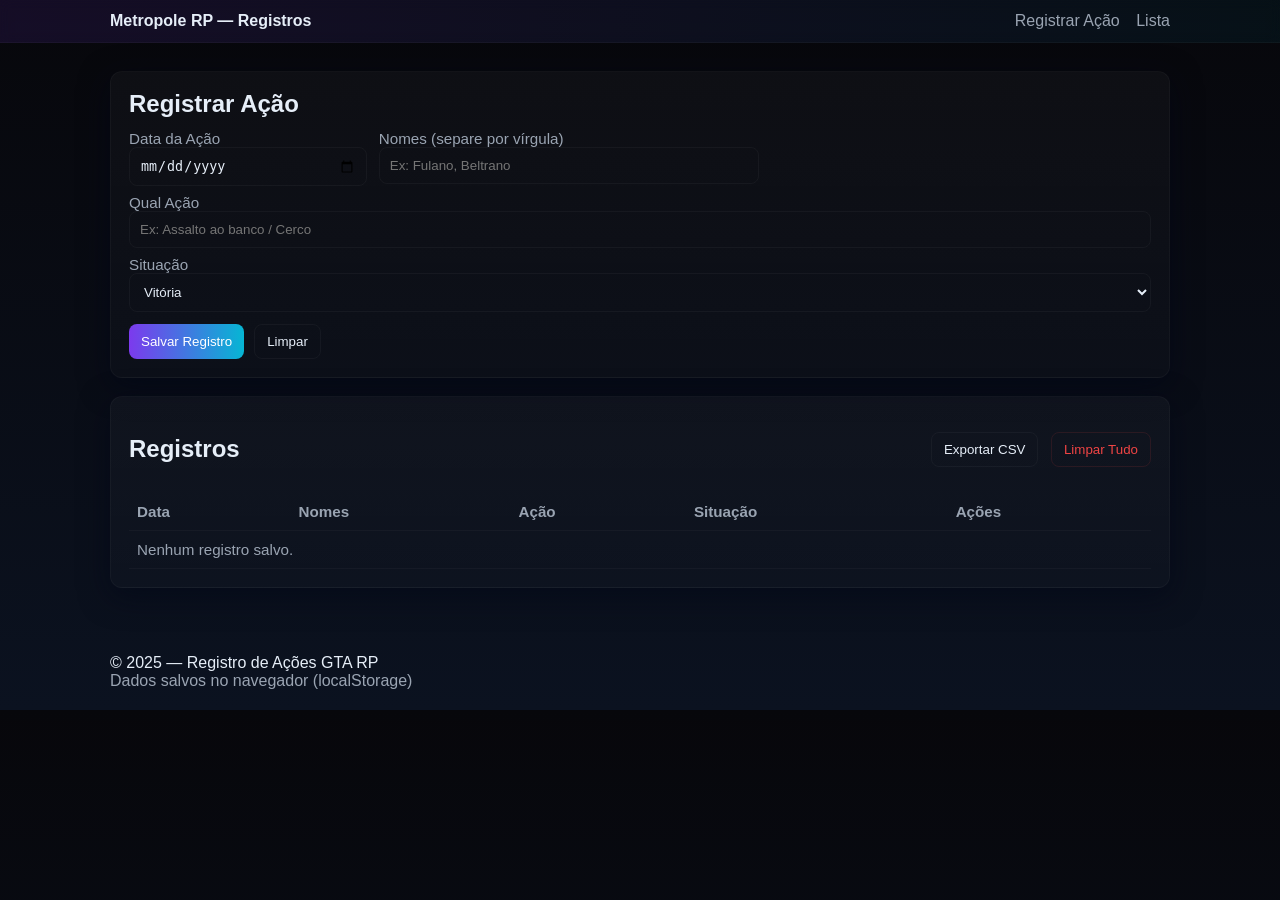
<file: recuperar-neve/Loja Kaveg/index.html>
<!doctype html>
<html lang="pt-BR">
  <head>
    <meta charset="utf-8">
    <meta name="viewport" content="width=device-width,initial-scale=1">
    <title>Registro de Ações — GTA RP</title>
    <meta name="description" content="Registros de ações para GTA RP (Data, Nomes, Ação, Situação)">
    <link rel="stylesheet" href="registros.css">
  </head>
  <body>
    <header class="topbar">
      <div class="container topbar-inner">
        <a class="brand" href="#">Metropole RP — Registros</a>
        <nav class="topnav">
          <a href="#registro">Registrar Ação</a>
          <a href="#lista">Lista</a>
        </nav>
      </div>
    </header>

    <main class="container main">
      <section id="registro" class="card form-card">
        <h1>Registrar Ação</h1>
        <form id="registroForm" autocomplete="off">
          <div class="row">
            <label>Data da Ação
              <input type="date" id="data" required>
            </label>
            <label>Nomes (separe por vírgula)
              <input type="text" id="nomes" placeholder="Ex: Fulano, Beltrano" required>
            </label>
          </div>

          <label>Qual Ação
            <input type="text" id="acao" placeholder="Ex: Assalto ao banco / Cerco" required>
          </label>

          <label>Situação
            <select id="situacao" required>
              <option value="VITÓRIA">Vitória</option>
              <option value="DERROTA">Derrota</option>
            </select>
          </label>

          <div class="form-actions">
            <button type="submit" class="btn primary">Salvar Registro</button>
            <button type="button" id="limparForm" class="btn ghost">Limpar</button>
          </div>
        </form>
      </section>

      <section id="lista" class="card list-card">
        <div class="list-header">
          <h2>Registros</h2>
          <div class="tools">
            <button id="exportCsv" class="btn">Exportar CSV</button>
            <button id="clearAll" class="btn danger">Limpar Tudo</button>
          </div>
        </div>
        <div class="table-wrap">
          <table id="registrosTable">
            <thead>
              <tr>
                <th>Data</th>
                <th>Nomes</th>
                <th>Ação</th>
                <th>Situação</th>
                <th>Ações</th>
              </tr>
            </thead>
            <tbody>
              <!-- registros dinamicos -->
            </tbody>
          </table>
        </div>
      </section>
    </main>

    <footer class="site-footer">
      <div class="container footer-inner">
        <div> © 2025 — Registro de Ações GTA RP</div>
        <div class="muted">Dados salvos no navegador (localStorage)</div>
      </div>
    </footer>

    <script src="registros.js" defer></script>
  </body>
</html>
</file>
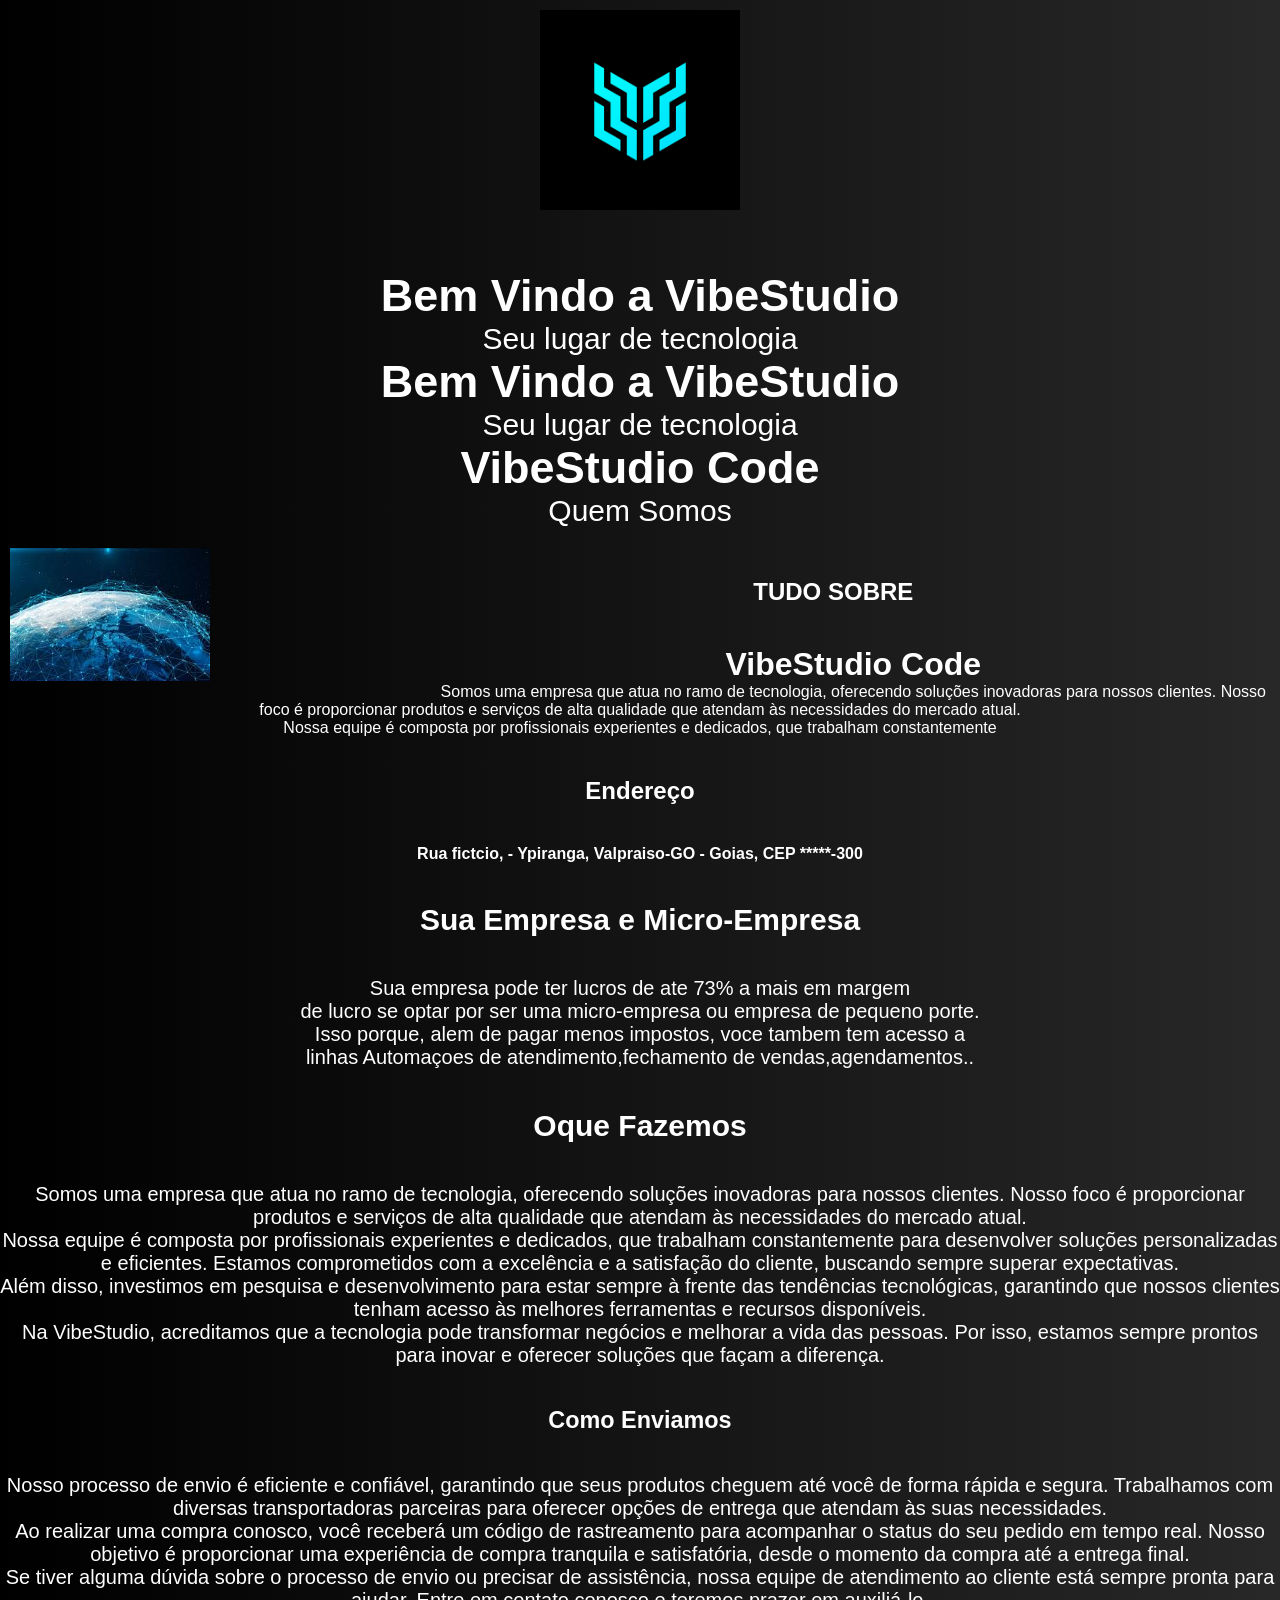
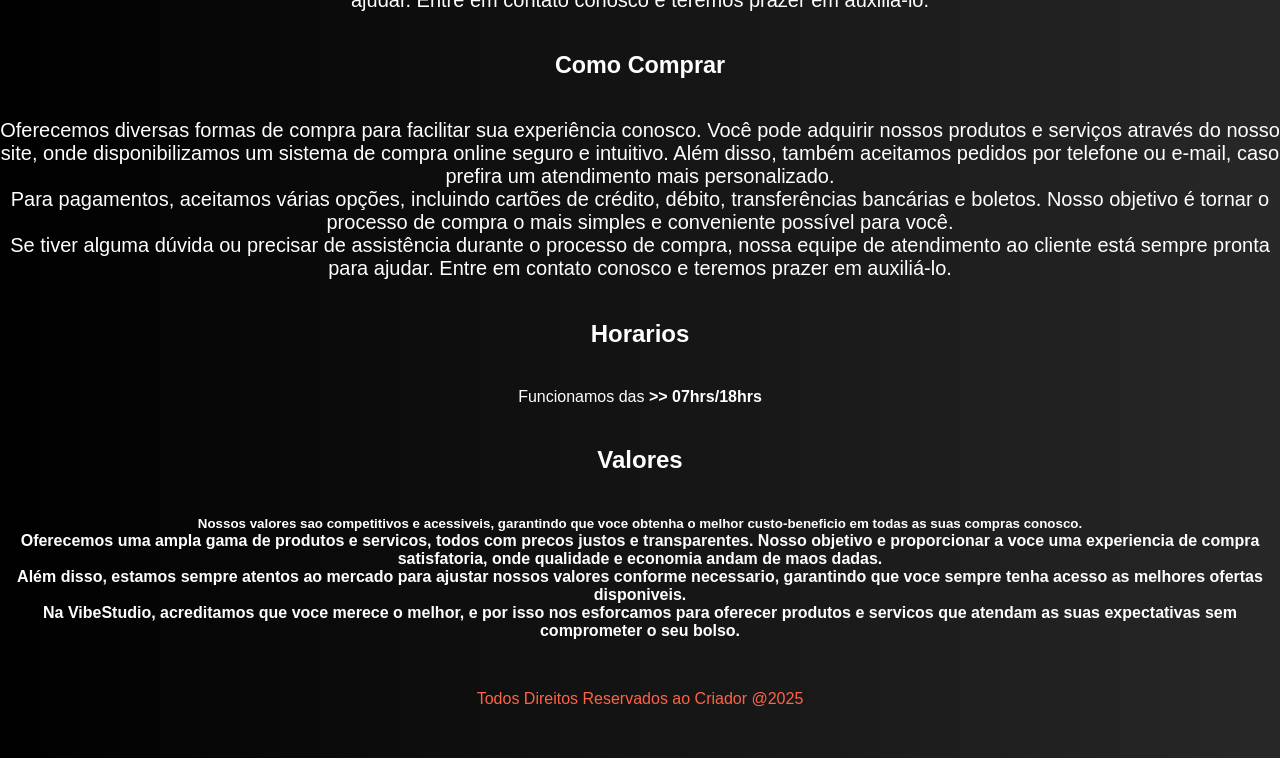
<file: Paginas/primeiro.html>
<!DOCTYPE html>
    <html lang="pt-BR">
    <head>
        <meta charset="UTF-8">
        <meta name="viewport" content="width=device-width, initial-scale=1.0"
        >
        <title>Vibe Studio</title>
        <link rel="stylesheet" href="style.css">
         <style>
        *{   box-sizing: border-box;}
        /* box-sizing:border-box; faz com que o padding e a borda sejam incluidos na largura e altura totais do elemento */

        .col1 {width: 8.33%;} /* 1/12 da largura total */
        .col2 {width: 16.66%;} /* 2/12 da largura total */
        .col3 {width: 25%;} /* 3/12 da largura total */
        .col4 {width: 33.33%;} /* 4/12 da largura total */
        .col5 {width: 41.66%;} /* 5/12 da largura total */
        .col6 {width: 50%;} /* 6/12 da largura total */
        .col7 {width: 58.33%;} /* 7/12 da largura total */
        .col8 {width: 66.66%;} /* 8/12 da largura total */
        .col9 {width: 75%;} /* 9/12 da largura total */
        .col10 {width: 83.33%;} /* 10/12 da largura total */
        .col11 {width: 91.66%;} /* 11/12 da largura total */
        .col12 {width: 100% ;} /* 12/12 da largura total */

        [class*="col" ] 
            /* Seleciona todas as classes que contenham "col" no nome */
        {
            float: left;
            padding: 10px;
        }

        @media only screen and (max-width: 768px) { 
            /* Estilos para telas pequenas (celulares) */
            body {
                background-color: rgb(37, 143, 179); 
            }

            
            
            [class*="col"] { 
                /* Faz todas as colunas ocuparem 100% da largura */
                float: left;
            }
        }
        

    </style>


        
    </head>
    <body>
        <div>
            <div class="col12">
             <img src="imagens/hack.png" alt="logotipo" width="200px">
            </div>

           <div class="menu">
             <a href="#">Home</a>
              <a href="#">Quem Somos</a>
             <a href="#">Contato</a>
             <a href="#">Produtos</a>
             <a href="#">Serviços</a>
            </div>
        </div>
       
        <section>
         <div class="Home">
            <h1>Bem Vindo a VibeStudio</h1>
            <p>Seu lugar de tecnologia</p>
            <h1>Bem Vindo a VibeStudio</h1>
            <p>Seu lugar de tecnologia</p>
          <h1>VibeStudio Code</h1>
          <p>Quem Somos</p> 
         </div>
        </section>
         <div class="col4">
            <img src="imagens/cyber.png" alt="Globo Logo" width="200px">
         </div>

           
            <div class="tudo-sobre">
             <h2>TUDO SOBRE</h2>
             <h1>VibeStudio Code</h1>
             <p>Somos uma empresa que atua no ramo de tecnologia, oferecendo soluções inovadoras para nossos clientes. Nosso foco é proporcionar produtos e serviços de alta qualidade que atendam às necessidades do mercado atual.</p>
             <p>Nossa equipe é composta por profissionais experientes e dedicados, que trabalham constantemente</p>
            </div>

            <div class="Endereço">
                 <h2>Endereço</h2>
                 <p><b>Rua fictcio,   - Ypiranga, Valpraiso-GO - Goias, CEP *****-300</b></p>
            </div>
        

            <div class="Quem-Somos">
              <h2>Sua Empresa e Micro-Empresa</h2>
              <p>Sua empresa pode ter lucros de ate 73% a mais em margem </p>
              <p>de lucro se optar por ser uma micro-empresa ou empresa de pequeno porte.</p>
                <p>Isso porque, alem de pagar menos impostos, voce tambem tem acesso a</p>
                <p>linhas Automaçoes de atendimento,fechamento de vendas,agendamentos..</p>
             
                    
             <h2>Oque Fazemos</h2>   
             <p>Somos uma empresa que atua no ramo de tecnologia, oferecendo soluções inovadoras para nossos clientes. Nosso foco é proporcionar produtos e serviços de alta qualidade que atendam às necessidades do mercado atual.</p>
             <p>Nossa equipe é composta por profissionais experientes e dedicados, que trabalham constantemente para desenvolver soluções personalizadas e eficientes. Estamos comprometidos com a excelência e a satisfação do cliente, buscando sempre superar expectativas.</p>
             <p>Além disso, investimos em pesquisa e desenvolvimento para estar sempre à frente das tendências tecnológicas, garantindo que nossos clientes tenham acesso às melhores ferramentas e recursos disponíveis.</p>
             <p>Na VibeStudio, acreditamos que a tecnologia pode transformar negócios e melhorar a vida das pessoas. Por isso, estamos sempre prontos para inovar e oferecer soluções que façam a diferença.</p>
           
             <h3>Como Enviamos</h3>
             <p>Nosso processo de envio é eficiente e confiável, garantindo que seus produtos cheguem até você de forma rápida e segura. Trabalhamos com diversas transportadoras parceiras para oferecer opções de entrega que atendam às suas necessidades.</p>
             <p>Ao realizar uma compra conosco, você receberá um código de rastreamento para acompanhar o status do seu pedido em tempo real. Nosso objetivo é proporcionar uma experiência de compra tranquila e satisfatória, desde o momento da compra até a entrega final.</p>
             <p>Se tiver alguma dúvida sobre o processo de envio ou precisar de assistência, nossa equipe de atendimento ao cliente está sempre pronta para ajudar. Entre em contato conosco e teremos prazer em auxiliá-lo.</p> 
             <h3>Como Comprar</h3>
             <p>Oferecemos diversas formas de compra para facilitar sua experiência conosco. Você pode adquirir nossos produtos e serviços através do nosso site, onde disponibilizamos um sistema de compra online seguro e intuitivo. Além disso, também aceitamos pedidos por telefone ou e-mail, caso prefira um atendimento mais personalizado.</p>
             <p>Para pagamentos, aceitamos várias opções, incluindo cartões de crédito, débito, transferências bancárias e boletos. Nosso objetivo é tornar o processo de compra o mais simples e conveniente possível para você.</p>
             <p>Se tiver alguma dúvida ou precisar de assistência durante o processo de compra, nossa equipe de atendimento ao cliente está sempre pronta para ajudar. Entre em contato conosco e teremos prazer em auxiliá-lo.</p>      
            </div>

        <div>
            <h2>Horarios</h2>
            <p>Funcionamos das <b>>> 07hrs/18hrs </b></p> 
        </div>

        <div>
            <h2><strong>Valores</strong></h2>
            <strong><p> <small>Nossos valores sao competitivos e acessiveis, garantindo que voce obtenha o melhor custo-beneficio em todas as suas compras conosco.</small></p>
            <p>Oferecemos uma ampla gama de produtos e servicos, todos com precos justos e transparentes. Nosso objetivo e proporcionar a voce uma experiencia de compra satisfatoria, onde qualidade e economia andam de maos dadas.</p>
            <p>Além disso, estamos sempre atentos ao mercado para ajustar nossos valores conforme necessario, garantindo que voce sempre tenha acesso as melhores ofertas disponiveis.</p>
            <p>Na VibeStudio, acreditamos que voce merece o melhor, e por isso nos esforcamos para oferecer produtos e servicos que atendam as suas expectativas sem comprometer o seu bolso.</p></strong>
          </div>
        
      <footer>Todos Direitos Reservados ao Criador @2025</footer>
         
    </body>
    </html>
</file>
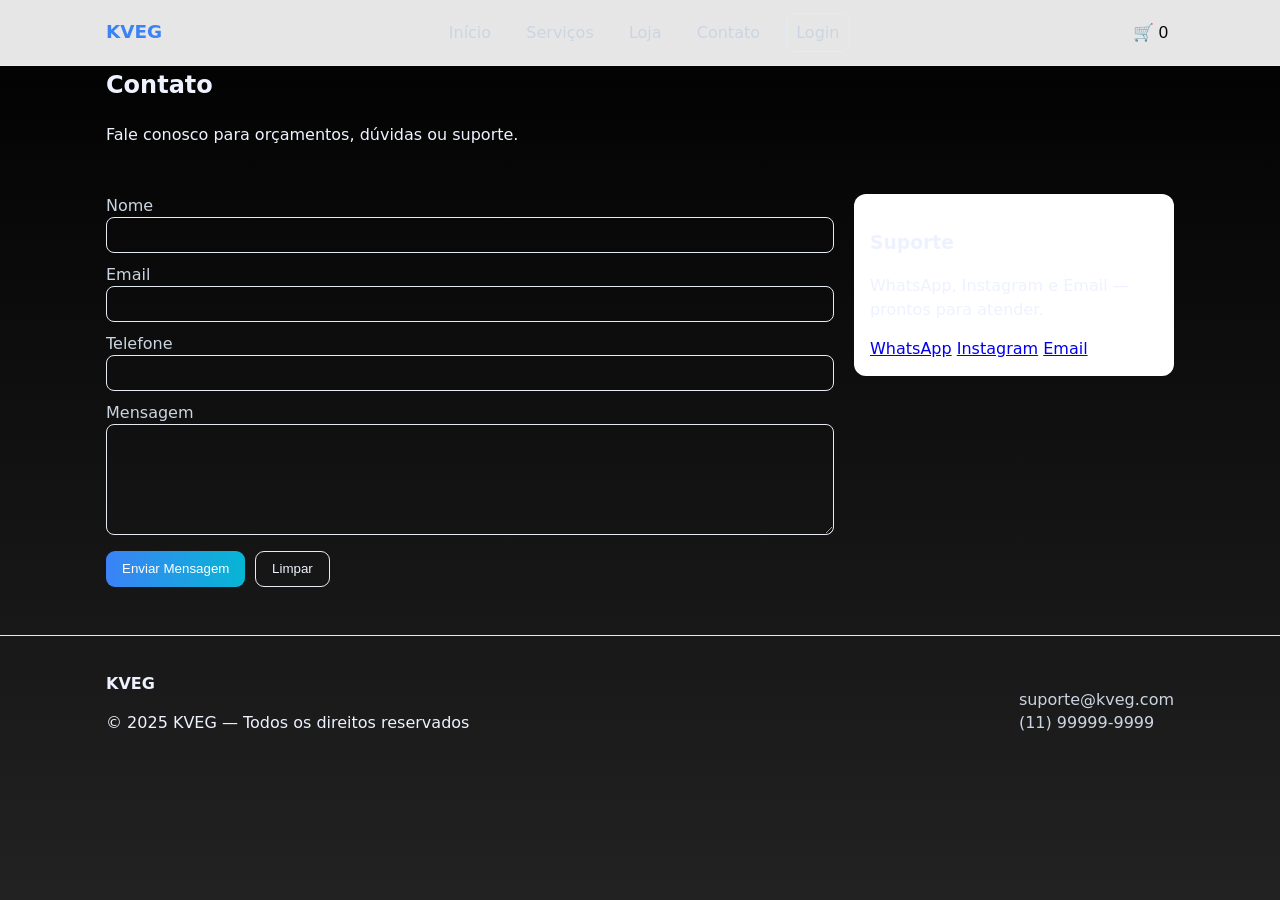
<file: recuperar-neve/Loja Kaveg/contato.html>
<!doctype html>
<html lang="pt-BR">
<head>
  <meta charset="utf-8">
  <meta name="viewport" content="width=device-width,initial-scale=1">
  <title>KVEG — Contato</title>
  <link rel="stylesheet" href="style.css">
</head>
<body>
  <header class="hotbar">
    <div class="container hotbar-inner">
      <a class="logo" href="index.html">KVEG</a>
      <nav class="nav">
        <a href="index.html">Início</a>
        <a href="servicos.html">Serviços</a>
        <a href="loja.html">Loja</a>
        <a href="contato.html">Contato</a>
        <a href="login.html" class="btn-login">Login</a>
      </nav>
      <div class="actions">
        <button id="cartBtn4" class="cart-btn">🛒 <span id="cartCount4">0</span></button>
        <button id="menuToggle4" class="menu-toggle">☰</button>
      </div>
    </div>
  </header>

  <main class="container">
    <section class="page-header">
      <h1>Contato</h1>
      <p>Fale conosco para orçamentos, dúvidas ou suporte.</p>
    </section>

    <section id="orcamento" class="contact-section">
      <form id="contactForm" class="contact-form" novalidate>
        <label>Nome<input type="text" name="nome" id="nome" required></label>
        <label>Email<input type="email" name="email" id="email" required></label>
        <label>Telefone<input type="tel" name="telefone" id="telefone" required></label>
        <label>Mensagem<textarea name="mensagem" id="mensagem" rows="6" required></textarea></label>
        <div class="form-actions">
          <button type="submit" class="btn primary">Enviar Mensagem</button>
          <button type="reset" class="btn ghost">Limpar</button>
        </div>
      </form>
      <aside class="support">
        <h3>Suporte</h3>
        <p>WhatsApp, Instagram e Email — prontos para atender.</p>
        <div class="social-links">
          <a href="https://wa.me/5511999999999" target="_blank" rel="noopener">WhatsApp</a>
          <a href="https://instagram.com/" target="_blank" rel="noopener">Instagram</a>
          <a href="mailto:suporte@kveg.com" target="_blank" rel="noopener">Email</a>
        </div>
      </aside>
    </section>
  </main>

  <footer class="site-footer">
    <div class="container footer-inner">
      <div>
        <strong>KVEG</strong>
        <p>© 2025 KVEG — Todos os direitos reservados</p>
      </div>
      <div class="contact-list">
        <a href="mailto:suporte@kveg.com" target="_blank">suporte@kveg.com</a>
        <a href="tel:+5511999999999">(11) 99999-9999</a>
      </div>
    </div>
  </footer>

  <script src="script.js" defer></script>
</body>
</html>
</file>
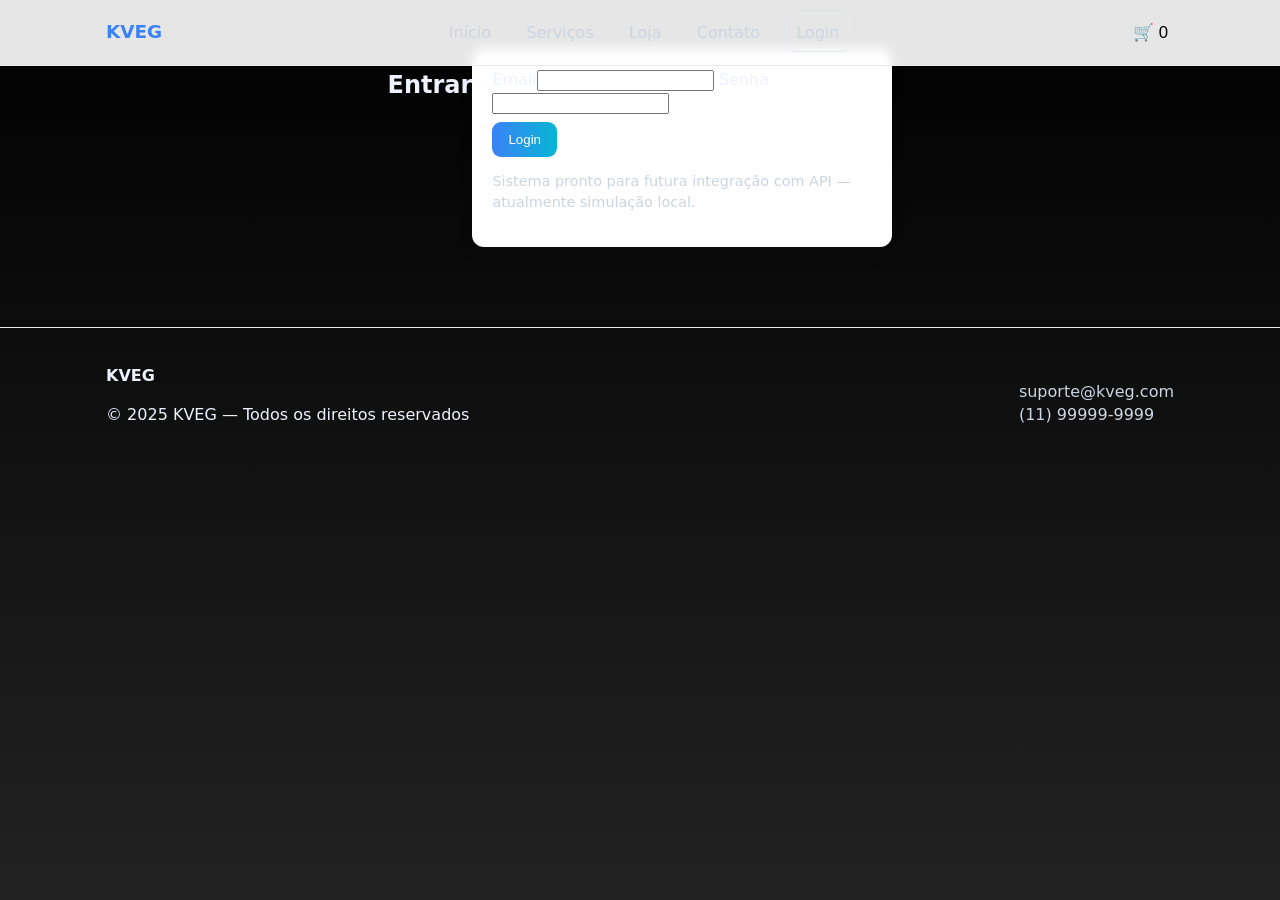
<file: recuperar-neve/Loja Kaveg/login.html>
<!doctype html>
<html lang="pt-BR">
<head>
  <meta charset="utf-8">
  <meta name="viewport" content="width=device-width,initial-scale=1">
  <title>KVEG — Login</title>
  <link rel="stylesheet" href="style.css">
</head>
<body>
  <header class="hotbar">
    <div class="container hotbar-inner">
      <a class="logo" href="index.html">KVEG</a>
      <nav class="nav">
        <a href="index.html">Início</a>
        <a href="servicos.html">Serviços</a>
        <a href="loja.html">Loja</a>
        <a href="contato.html">Contato</a>
        <a href="login.html" class="btn-login">Login</a>
      </nav>
      <div class="actions">
        <button id="cartBtn5" class="cart-btn">🛒 <span id="cartCount5">0</span></button>
        <button id="menuToggle5" class="menu-toggle">☰</button>
      </div>
    </div>
  </header>

  <main class="container">
    <section class="auth">
      <h1>Entrar</h1>
      <form id="loginForm" class="auth-form" novalidate>
        <label>Email<input type="email" id="loginEmail" required></label>
        <label>Senha<input type="password" id="loginPassword" minlength="6" required></label>
        <div class="form-actions">
          <button type="submit" class="btn primary">Login</button>
        </div>
        <p class="note">Sistema pronto para futura integração com API — atualmente simulação local.</p>
      </form>
    </section>
  </main>

  <footer class="site-footer">
    <div class="container footer-inner">
      <div>
        <strong>KVEG</strong>
        <p>© 2025 KVEG — Todos os direitos reservados</p>
      </div>
      <div class="contact-list">
        <a href="mailto:suporte@kveg.com" target="_blank" rel="noopener">suporte@kveg.com</a>
        <a href="tel:+5511999999999">(11) 99999-9999</a>
      </div>
    </div>
  </footer>

  <script src="script.js" defer></script>
</body>
</html>
</file>
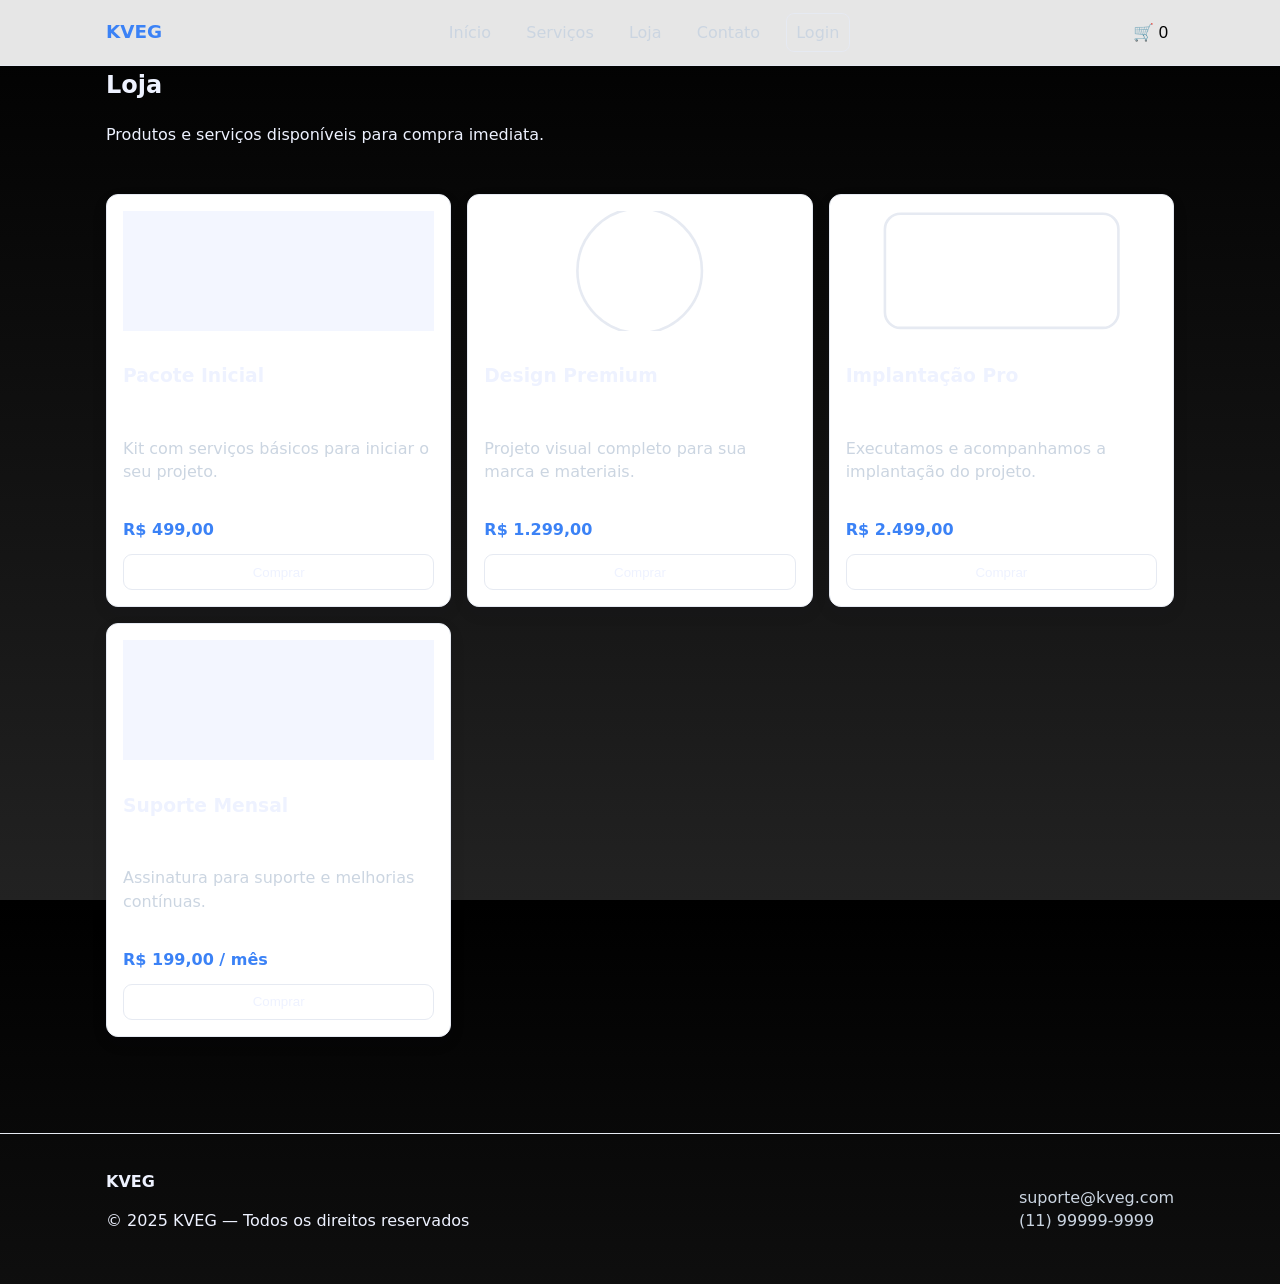
<file: recuperar-neve/Loja Kaveg/loja.html>
<!doctype html>
<html lang="pt-BR">
<head>
  <meta charset="utf-8">
  <meta name="viewport" content="width=device-width,initial-scale=1">
  <title>KaveG</title>
  <link rel="stylesheet" href="style.css">
</head>
<body>
  <header class="hotbar">
    <div class="container hotbar-inner">
      <a class="logo" href="index.html">KVEG</a>
      <nav class="nav">
        <a href="index.html">Início</a>
        <a href="servicos.html">Serviços</a>
        <a href="loja.html">Loja</a>
        <a href="contato.html">Contato</a>
        <a href="login.html" class="btn-login">Login</a>
      </nav>
      <div class="actions">
        <button id="cartBtn3" class="cart-btn">🛒 <span id="cartCount3">0</span></button>
        <button id="menuToggle3" class="menu-toggle">☰</button>
      </div>
    </div>
  </header>

  <main class="container">
    <section class="page-header">
      <h1>Loja</h1>
      <p>Produtos e serviços disponíveis para compra imediata.</p>
    </section>

    <section class="products-grid" id="products">
      <!-- Quatro caixas padrão para produto: imagem, descrição e preço -->
      <article class="product-card" data-id="p1">
        <div class="product-media" aria-hidden="true">
          <!-- espaço para imagem (substituir por <img> quando tiver asset) -->
          <svg viewBox="0 0 120 80" xmlns="http://www.w3.org/2000/svg"><rect width="120" height="80" rx="8" fill="#f3f6ff"/></svg>
        </div>
        <h3>Pacote Inicial</h3>
        <p class="muted">Kit com serviços básicos para iniciar o seu projeto.</p>
        <div class="price">R$ 499,00</div>
        <button class="btn buy-btn" data-id="p1">Comprar</button>
      </article>

      <article class="product-card" data-id="p2">
        <div class="product-media" aria-hidden="true">
          <svg viewBox="0 0 120 80" xmlns="http://www.w3.org/2000/svg"><circle cx="60" cy="40" r="24" fill="#fff" stroke="#e6eaf2"/></svg>
        </div>
        <h3>Design Premium</h3>
        <p class="muted">Projeto visual completo para sua marca e materiais.</p>
        <div class="price">R$ 1.299,00</div>
        <button class="btn buy-btn" data-id="p2">Comprar</button>
      </article>

      <article class="product-card" data-id="p3">
        <div class="product-media" aria-hidden="true">
          <svg viewBox="0 0 120 80" xmlns="http://www.w3.org/2000/svg"><rect x="15" y="18" width="90" height="44" rx="6" fill="#fff" stroke="#e6eaf2"/></svg>
        </div>
        <h3>Implantação Pro</h3>
        <p class="muted">Executamos e acompanhamos a implantação do projeto.</p>
        <div class="price">R$ 2.499,00</div>
        <button class="btn buy-btn" data-id="p3">Comprar</button>
      </article>

      <article class="product-card" data-id="p4">
        <div class="product-media" aria-hidden="true">
          <svg viewBox="0 0 120 80" xmlns="http://www.w3.org/2000/svg"><rect width="120" height="80" rx="8" fill="#f3f6ff"/></svg>
        </div>
        <h3>Suporte Mensal</h3>
        <p class="muted">Assinatura para suporte e melhorias contínuas.</p>
        <div class="price">R$ 199,00 / mês</div>
        <button class="btn buy-btn" data-id="p4">Comprar</button>
      </article>
    </section>
  </main>

  <footer class="site-footer">
    <div class="container footer-inner">
      <div>
        <strong>KVEG</strong>
        <p>© 2025 KVEG — Todos os direitos reservados</p>
      </div>
      <div class="contact-list">
        <a href="mailto:suporte@kveg.com" target="_blank" rel="noopener">suporte@kveg.com</a>
        <a href="tel:+5511999999999">(11) 99999-9999</a>
      </div>
    </div>
  </footer>

  <script src="script.js" defer></script>
</body>
</html>
</file>
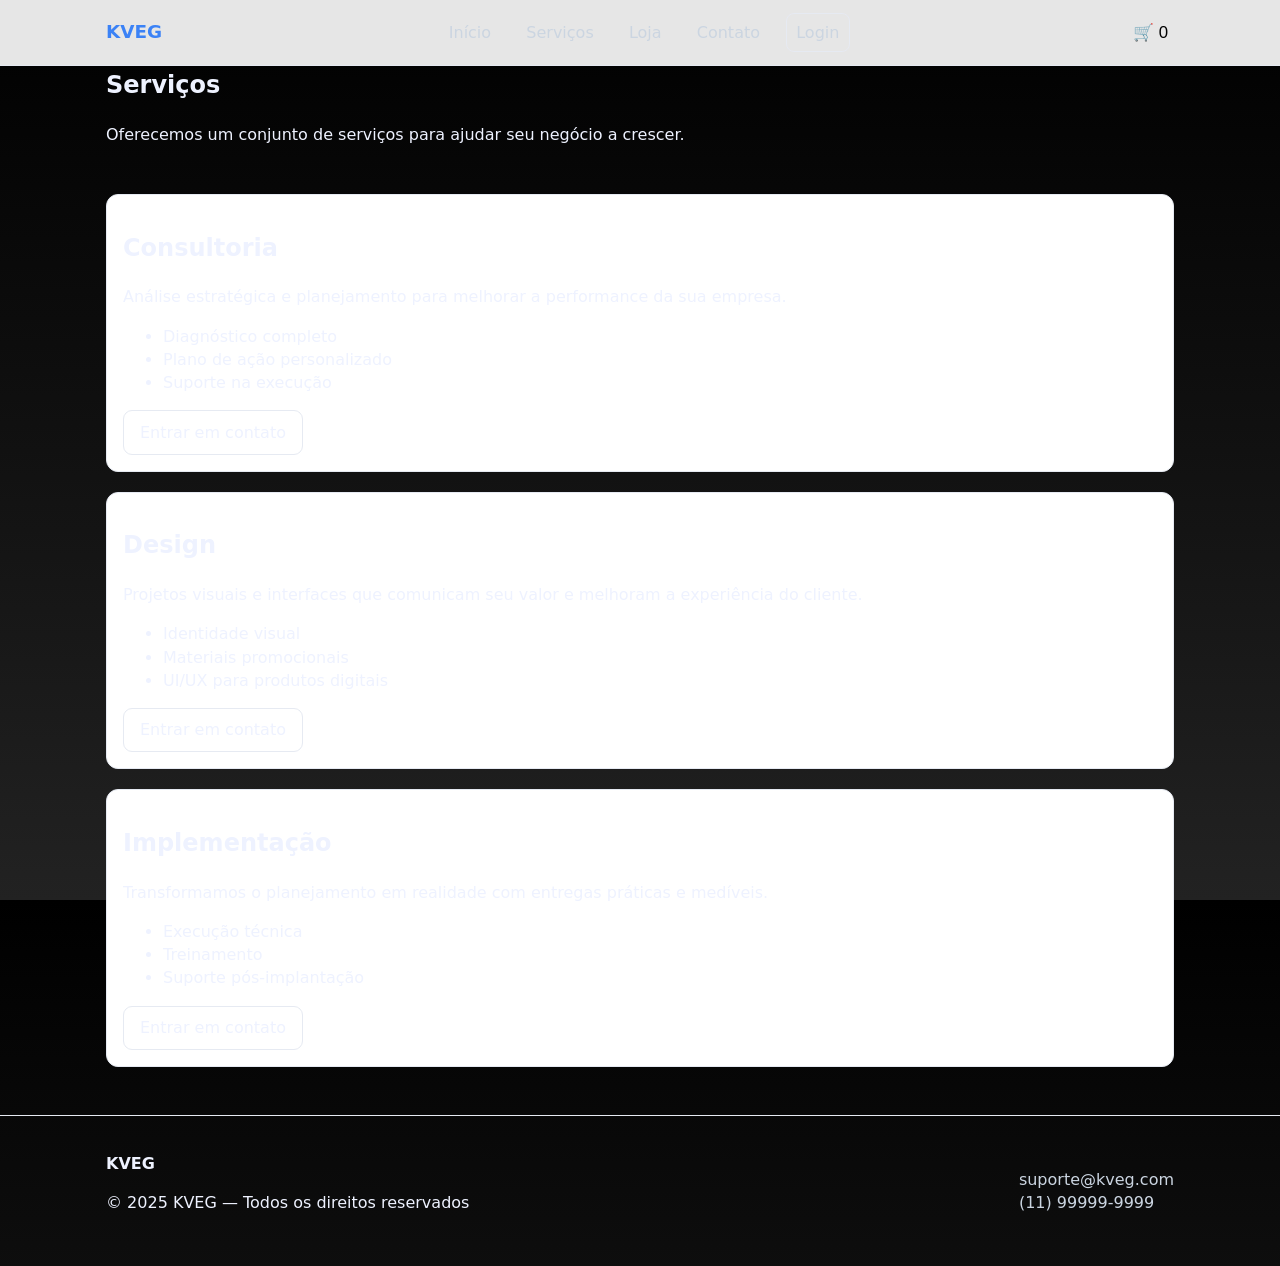
<file: recuperar-neve/Loja Kaveg/servicos.html>
<!doctype html>
<html lang="pt-BR">
<head>
  <meta charset="utf-8">
  <meta name="viewport" content="width=device-width,initial-scale=1">
  <title>KVEG — Serviços</title>
  <link rel="stylesheet" href="style.css">
</head>
<body>
  <header class="hotbar">
    <div class="container hotbar-inner">
      <a class="logo" href="index.html">KVEG</a>
      <nav class="nav">
        <a href="index.html">Início</a>
        <a href="servicos.html">Serviços</a>
        <a href="loja.html">Loja</a>
        <a href="contato.html">Contato</a>
        <a href="login.html" class="btn-login">Login</a>
      </nav>
      <div class="actions">
        <button id="cartBtn2" class="cart-btn">🛒 <span id="cartCount2">0</span></button>
        <button id="menuToggle2" class="menu-toggle">☰</button>
      </div>
    </div>
  </header>

  <main class="container">
    <section class="page-header">
      <h1>Serviços</h1>
      <p>Oferecemos um conjunto de serviços para ajudar seu negócio a crescer.</p>
    </section>

    <section id="consultoria" class="service-list">
      <article class="service">
        <h2>Consultoria</h2>
        <p>Análise estratégica e planejamento para melhorar a performance da sua empresa.</p>
        <ul>
          <li>Diagnóstico completo</li>
          <li>Plano de ação personalizado</li>
          <li>Suporte na execução</li>
        </ul>
        <a class="btn" href="contato.html#orcamento">Entrar em contato</a>
      </article>

      <article id="design" class="service">
        <h2>Design</h2>
        <p>Projetos visuais e interfaces que comunicam seu valor e melhoram a experiência do cliente.</p>
        <ul>
          <li>Identidade visual</li>
          <li>Materiais promocionais</li>
          <li>UI/UX para produtos digitais</li>
        </ul>
        <a class="btn" href="contato.html#orcamento">Entrar em contato</a>
      </article>

      <article id="implementacao" class="service">
        <h2>Implementação</h2>
        <p>Transformamos o planejamento em realidade com entregas práticas e medíveis.</p>
        <ul>
          <li>Execução técnica</li>
          <li>Treinamento</li>
          <li>Suporte pós-implantação</li>
        </ul>
        <a class="btn" href="contato.html#orcamento">Entrar em contato</a>
      </article>
    </section>
  </main>

  <footer class="site-footer">
    <div class="container footer-inner">
      <div>
        <strong>KVEG</strong>
        <p>© 2025 KVEG — Todos os direitos reservados</p>
      </div>
      <div class="contact-list">
        <a href="mailto:suporte@kveg.com" target="_blank" rel="noopener">suporte@kveg.com</a>
        <a href="tel:+5511999999999">(11) 99999-9999</a>
      </div>
    </div>
  </footer>

  <script src="script.js" defer></script>
</body>
</html>
</file>
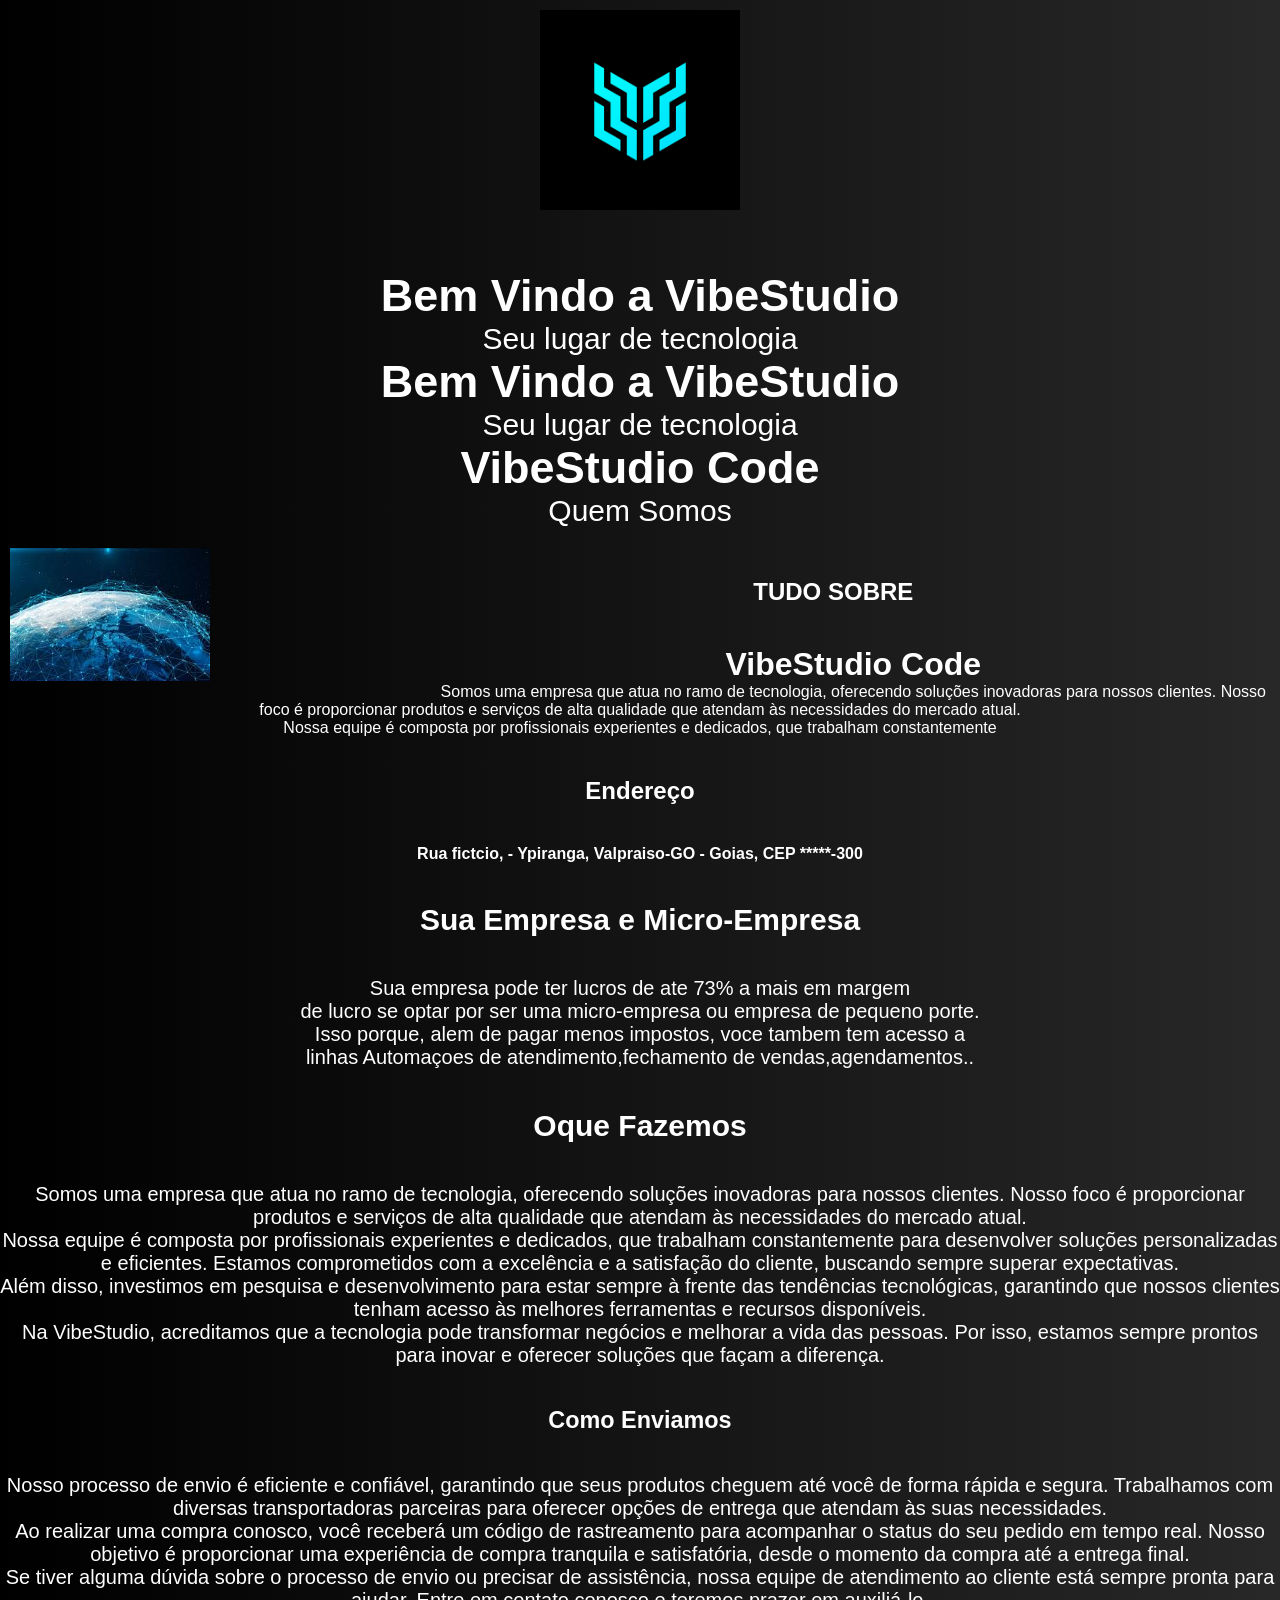
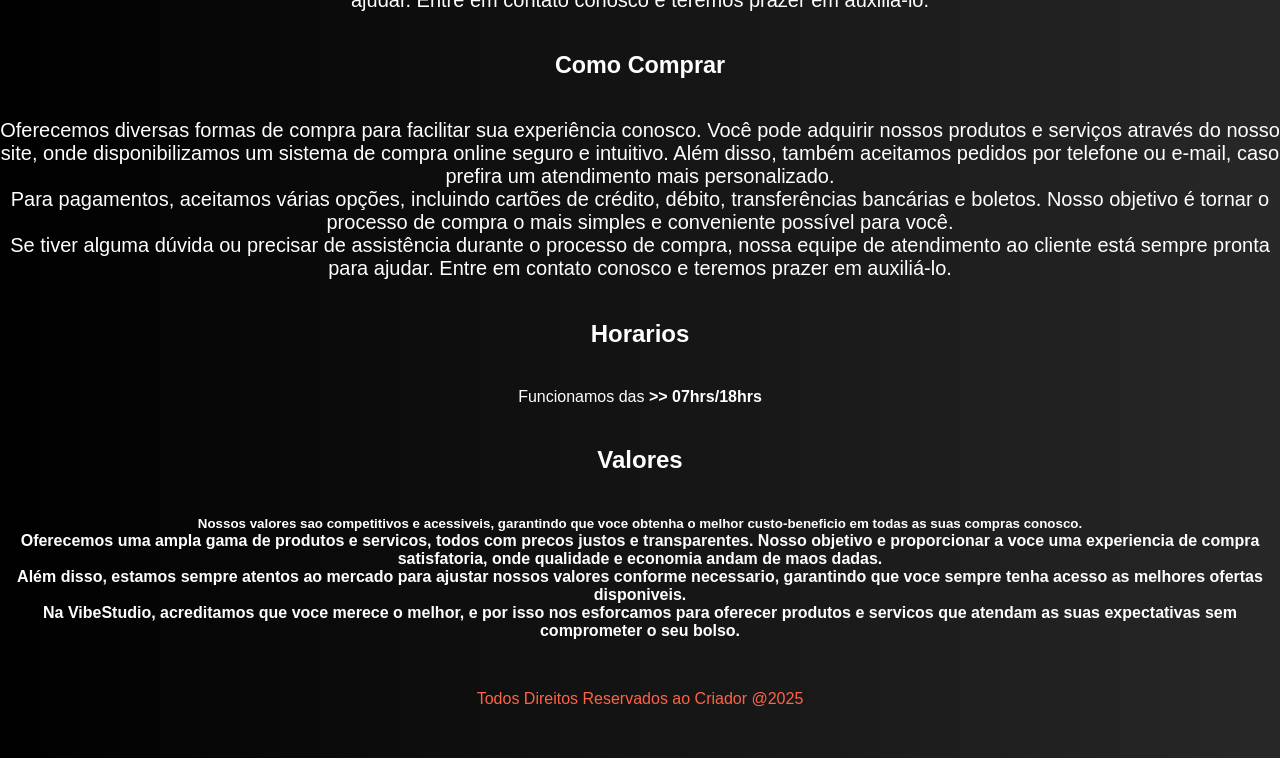
<file: recuperar-neve/Portifolio/Paginas/primeiro.html>
<!DOCTYPE html>
    <html lang="pt-BR">
    <head>
        <meta charset="UTF-8">
        <meta name="viewport" content="width=device-width, initial-scale=1.0"
        >
        <title>Vibe Studio</title>
        <link rel="stylesheet" href="style.css">
         <style>
        *{   box-sizing: border-box;}
        /* box-sizing:border-box; faz com que o padding e a borda sejam incluidos na largura e altura totais do elemento */

        .col1 {width: 8.33%;} /* 1/12 da largura total */
        .col2 {width: 16.66%;} /* 2/12 da largura total */
        .col3 {width: 25%;} /* 3/12 da largura total */
        .col4 {width: 33.33%;} /* 4/12 da largura total */
        .col5 {width: 41.66%;} /* 5/12 da largura total */
        .col6 {width: 50%;} /* 6/12 da largura total */
        .col7 {width: 58.33%;} /* 7/12 da largura total */
        .col8 {width: 66.66%;} /* 8/12 da largura total */
        .col9 {width: 75%;} /* 9/12 da largura total */
        .col10 {width: 83.33%;} /* 10/12 da largura total */
        .col11 {width: 91.66%;} /* 11/12 da largura total */
        .col12 {width: 100% ;} /* 12/12 da largura total */

        [class*="col" ] 
            /* Seleciona todas as classes que contenham "col" no nome */
        {
            float: left;
            padding: 10px;
        }

        @media only screen and (max-width: 768px) { 
            /* Estilos para telas pequenas (celulares) */
            body {
                background-color: rgb(37, 143, 179); 
            }

            
            
            [class*="col"] { 
                /* Faz todas as colunas ocuparem 100% da largura */
                float: left;
            }
        }
        

    </style>


        
    </head>
    <body>
        <div>
            <div class="col12">
             <img src="imagens/hack.png" alt="logotipo" width="200px">
            </div>

           <div class="menu">
             <a href="#">Home</a>
              <a href="#">Quem Somos</a>
             <a href="#">Contato</a>
             <a href="#">Produtos</a>
             <a href="#">Serviços</a>
            </div>
        </div>
       
        <section>
         <div class="Home">
            <h1>Bem Vindo a VibeStudio</h1>
            <p>Seu lugar de tecnologia</p>
            <h1>Bem Vindo a VibeStudio</h1>
            <p>Seu lugar de tecnologia</p>
          <h1>VibeStudio Code</h1>
          <p>Quem Somos</p> 
         </div>
        </section>
         <div class="col4">
            <img src="imagens/cyber.png" alt="Globo Logo" width="200px">
         </div>

           
            <div class="tudo-sobre">
             <h2>TUDO SOBRE</h2>
             <h1>VibeStudio Code</h1>
             <p>Somos uma empresa que atua no ramo de tecnologia, oferecendo soluções inovadoras para nossos clientes. Nosso foco é proporcionar produtos e serviços de alta qualidade que atendam às necessidades do mercado atual.</p>
             <p>Nossa equipe é composta por profissionais experientes e dedicados, que trabalham constantemente</p>
            </div>

            <div class="Endereço">
                 <h2>Endereço</h2>
                 <p><b>Rua fictcio,   - Ypiranga, Valpraiso-GO - Goias, CEP *****-300</b></p>
            </div>
        

            <div class="Quem-Somos">
              <h2>Sua Empresa e Micro-Empresa</h2>
              <p>Sua empresa pode ter lucros de ate 73% a mais em margem </p>
              <p>de lucro se optar por ser uma micro-empresa ou empresa de pequeno porte.</p>
                <p>Isso porque, alem de pagar menos impostos, voce tambem tem acesso a</p>
                <p>linhas Automaçoes de atendimento,fechamento de vendas,agendamentos..</p>
             
                    
             <h2>Oque Fazemos</h2>   
             <p>Somos uma empresa que atua no ramo de tecnologia, oferecendo soluções inovadoras para nossos clientes. Nosso foco é proporcionar produtos e serviços de alta qualidade que atendam às necessidades do mercado atual.</p>
             <p>Nossa equipe é composta por profissionais experientes e dedicados, que trabalham constantemente para desenvolver soluções personalizadas e eficientes. Estamos comprometidos com a excelência e a satisfação do cliente, buscando sempre superar expectativas.</p>
             <p>Além disso, investimos em pesquisa e desenvolvimento para estar sempre à frente das tendências tecnológicas, garantindo que nossos clientes tenham acesso às melhores ferramentas e recursos disponíveis.</p>
             <p>Na VibeStudio, acreditamos que a tecnologia pode transformar negócios e melhorar a vida das pessoas. Por isso, estamos sempre prontos para inovar e oferecer soluções que façam a diferença.</p>
           
             <h3>Como Enviamos</h3>
             <p>Nosso processo de envio é eficiente e confiável, garantindo que seus produtos cheguem até você de forma rápida e segura. Trabalhamos com diversas transportadoras parceiras para oferecer opções de entrega que atendam às suas necessidades.</p>
             <p>Ao realizar uma compra conosco, você receberá um código de rastreamento para acompanhar o status do seu pedido em tempo real. Nosso objetivo é proporcionar uma experiência de compra tranquila e satisfatória, desde o momento da compra até a entrega final.</p>
             <p>Se tiver alguma dúvida sobre o processo de envio ou precisar de assistência, nossa equipe de atendimento ao cliente está sempre pronta para ajudar. Entre em contato conosco e teremos prazer em auxiliá-lo.</p> 
             <h3>Como Comprar</h3>
             <p>Oferecemos diversas formas de compra para facilitar sua experiência conosco. Você pode adquirir nossos produtos e serviços através do nosso site, onde disponibilizamos um sistema de compra online seguro e intuitivo. Além disso, também aceitamos pedidos por telefone ou e-mail, caso prefira um atendimento mais personalizado.</p>
             <p>Para pagamentos, aceitamos várias opções, incluindo cartões de crédito, débito, transferências bancárias e boletos. Nosso objetivo é tornar o processo de compra o mais simples e conveniente possível para você.</p>
             <p>Se tiver alguma dúvida ou precisar de assistência durante o processo de compra, nossa equipe de atendimento ao cliente está sempre pronta para ajudar. Entre em contato conosco e teremos prazer em auxiliá-lo.</p>      
            </div>

        <div>
            <h2>Horarios</h2>
            <p>Funcionamos das <b>>> 07hrs/18hrs </b></p> 
        </div>

        <div>
            <h2><strong>Valores</strong></h2>
            <strong><p> <small>Nossos valores sao competitivos e acessiveis, garantindo que voce obtenha o melhor custo-beneficio em todas as suas compras conosco.</small></p>
            <p>Oferecemos uma ampla gama de produtos e servicos, todos com precos justos e transparentes. Nosso objetivo e proporcionar a voce uma experiencia de compra satisfatoria, onde qualidade e economia andam de maos dadas.</p>
            <p>Além disso, estamos sempre atentos ao mercado para ajustar nossos valores conforme necessario, garantindo que voce sempre tenha acesso as melhores ofertas disponiveis.</p>
            <p>Na VibeStudio, acreditamos que voce merece o melhor, e por isso nos esforcamos para oferecer produtos e servicos que atendam as suas expectativas sem comprometer o seu bolso.</p></strong>
          </div>
        
      <footer>Todos Direitos Reservados ao Criador @2025</footer>
         
    </body>
    </html>
</file>
<file: recuperar-neve/Loja Kaveg/registros.css>
/* registros.css - estilos inspirados em cores escuras/gradient, layout responsivo */
:root{
  --bg:#07070b;
  --card:#0f1724;
  --muted:#9aa4b2;
  --text:#e6eef8;
  --accent-1:#7c3aed; /* roxo */
  --accent-2:#06b6d4; /* azul-ciano */
  --danger:#ef4444;
  --radius:12px;
  --max-width:1100px;
}
*{box-sizing:border-box}
body{margin:0;font-family:Inter,Segoe UI,Roboto,Arial;background:linear-gradient(180deg,var(--bg),#0b1220);color:var(--text);-webkit-font-smoothing:antialiased}
.container{max-width:var(--max-width);margin:0 auto;padding:20px}

/* Topbar */
.topbar{position:sticky;top:0;background:linear-gradient(90deg,rgba(124,58,237,0.12),rgba(6,182,212,0.06));backdrop-filter:blur(6px);border-bottom:1px solid rgba(255,255,255,0.03)}
.topbar-inner{display:flex;align-items:center;justify-content:space-between;padding:12px 20px}
.brand{font-weight:700;color:var(--text);text-decoration:none}
.topnav a{color:var(--muted);text-decoration:none;margin-left:12px}
.topnav a:hover{color:var(--text)}

.main{padding:28px 20px}
.card{background:linear-gradient(180deg,rgba(255,255,255,0.03),rgba(255,255,255,0.015));border-radius:var(--radius);padding:18px;margin-bottom:18px;border:1px solid rgba(255,255,255,0.03)}
.form-card h1{margin:0 0 12px}
.row{display:flex;gap:12px}
label{display:block;font-size:0.95rem;color:var(--muted);margin-bottom:8px}
input[type="text"], input[type="date"], select{width:100%;padding:10px;border-radius:8px;border:1px solid rgba(255,255,255,0.04);background:transparent;color:var(--text)}
.form-actions{display:flex;gap:10px;margin-top:12px}

.btn{padding:9px 12px;border-radius:8px;border:1px solid rgba(255,255,255,0.04);background:transparent;color:var(--text);cursor:pointer}
.btn.primary{background:linear-gradient(90deg,var(--accent-1),var(--accent-2));border:0;color:#fff}
.btn.ghost{background:transparent}
.btn.danger{background:transparent;border:1px solid rgba(239,68,68,0.12);color:var(--danger)}

.list-header{display:flex;align-items:center;justify-content:space-between;margin-bottom:10px}
.table-wrap{overflow:auto}
table{width:100%;border-collapse:collapse;font-size:0.95rem}
th,td{padding:10px 8px;text-align:left;border-bottom:1px solid rgba(255,255,255,0.03)}
th{color:var(--muted);font-weight:600}
td small{color:var(--muted)}
.muted{color:var(--muted)}

.tag-vitoria{background:rgba(16,185,129,0.12);color:#10b981;padding:6px 8px;border-radius:8px;font-weight:700}
.tag-derrota{background:rgba(239,68,68,0.08);color:var(--danger);padding:6px 8px;border-radius:8px;font-weight:700}

@media (max-width:800px){
  .row{flex-direction:column}
  th,td{font-size:0.9rem}
}

/* Pequenas sombras/efeitos */
.card{box-shadow: 0 8px 30px rgba(2,6,23,0.6)}

/* link/focus */
a{color:inherit}
a:focus{outline:2px solid rgba(124,58,237,0.22);outline-offset:2px}

.tools button{margin-left:8px}
</file>
<file: Paginas/style.css>
*{
            box-sizing: border-box;
          }
           
            body{
                font-family: 'Segoe UI', Tahoma, Geneva, Verdana, sans-serif;
                margin: 0;
                background-color: rgb(0, 0, 0);
                color: white;
                background: linear-gradient(to left,rgb(41, 40, 40),black);
            }

            h1, h2, h3,p,b{
                padding: 0;
                margin: 0;
                text-align: center;
            }
            .Home{
                padding: 10px;text-align: center; 
                color: white;
                font-size: 30px;
            }

            .menu{
                background-color: rgb(255, 253, 253);
                overflow: hidden;
                text-align: center;
            }

            .menu a{

                float: left;
                color: black;
                text-align: center;
                padding: 14px 16px;
                text-decoration: none;
                font-size: 17px;

                }
                #topo{
                    padding: 100px; 
                    text-align: center; 
                    background-color: black;
                    color: white; 
                    font-size: 30px;
                }
                .conteudo{
                    padding: 50px 0px;
                    font-size: 16px;
                    width: 900px;
                    margin: auto;
                }
                .divisor{
                    border-top: 3px solid #bbb; 
                    border-radius: 5px;
                }

                .col12 {
                    background: linear-gradient(to left black, rgb(43, 41, 41));
                    text-align: center;
                    padding: 10px;;
                }
                .col12 img{
                    display: inline-block;
                    color: #000;
                }

                .col8 {
                    font-size: 40%;
            
                }
                .Endereço {
                    text-align: center;
                }
                
                .Quem-Somos {
                    text-align: center;
                    font-size: 20px;
                }
                .tudo-sobre{
                 padding-left: auto;
                 display: block;
                 text-align: center;
                 align-items: center;
                }

                .tudo-sobre .Quem-Somos{
                    margin: 60px;
                    padding: 50px;
                }
            

                h2,h3,h4 
                {   
                    margin: 15px ;
                    padding: 25px;
                }

                footer {
                    text-align: center;
                    border: 0px ;
                    padding: 50px 0;
                    color: tomato;
                }
</file>
<file: recuperar-neve/Loja Kaveg/style.css>
/*
  style.css - Loja Kaveg
  Arquivo reorganizado, comentado em português e com variáveis para facilitar manutenção.

  Objetivo: deixar o CSS "mais humanizado" (comentários claros, nomes previsíveis
  e estrutura por seções) sem alterar a estrutura HTML já existente.
*/

/* ==========================
   Variáveis (tema e espaçamento)
   ========================== */
:root {
  /* Cores principais */
  --bg: #000000;
  --page-gradient: linear-gradient(180deg, #000000 0%, #222 100%);
  --text: #eef2ff;
  --muted: #cbd5e1;
  --accent: #3b82f6;     /* azul */
  --accent-2: #06b6d4;   /* ciano */
  --card: #ffffff;
  --border: #e6eaf2;

  /* Espaçamento e dimensões */
  --radius: 12px;
  --gap: 1.25rem;
  --max-width: 1100px;

  /* Sombreamento e misc */
  --shadow: 0 6px 18px rgba(12, 24, 48, 0.06);
  --muted-bg: rgba(6, 10, 18, 0.04);
}


/* ==========================
   Reset e base
   ========================== */
* { box-sizing: border-box; }
html, body { height: 100%; }
body {
  margin: 0;
  font-family: Inter, system-ui, -apple-system, 'Segoe UI', Roboto, 'Helvetica Neue', Arial, sans-serif;
  color: var(--text);
  background: var(--page-gradient);
  -webkit-font-smoothing: antialiased;
  -moz-osx-font-smoothing: grayscale;
  line-height: 1.45;
}

.container {
  max-width: var(--max-width);
  margin: 0 auto;
  padding: 1rem;
}

/* Utilitários pequenos e acessibilidade */
.muted { color: var(--muted); }
.sr-only {
  position: absolute !important;
  width: 1px; height: 1px;
  padding: 0; margin: -1px; overflow: hidden; clip: rect(0,0,0,0);
  white-space: nowrap; border: 0;
}


/* ==========================
   Header / hotbar
   ========================== */
.hotbar {
  position: fixed;
  top: 0; left: 0; right: 0;
  background: rgba(255, 255, 255, 0.9);
  -webkit-backdrop-filter: blur(6px);
  backdrop-filter: blur(6px);
  border-bottom: 1px solid var(--border);
  z-index: 60;
}
.hotbar-inner {
  display: flex;
  align-items: center;
  justify-content: space-between;
  gap: 1rem;
  padding: .8rem 1rem;
}
.logo {
  font-weight: 800;
  color: var(--accent);
  text-decoration: none;
  font-size: 1.15rem;
}
.nav {
  display: flex;
  gap: 1rem;
  align-items: center;
}
.nav a {
  color: var(--muted);
  text-decoration: none;
  padding: .45rem .6rem;
  border-radius: 8px;
}
.nav a:hover { color: var(--accent); }

.actions { display:flex; gap:.5rem; align-items:center; }
.menu-toggle { display:none; background:transparent; border:0; font-size:1.25rem; }
.cart-btn { background:transparent; border:0; font-size:1.05rem; }
#cartCount { font-weight:700; margin-left:.25rem }
.btn-login { border:1px solid var(--border); padding:.4rem .7rem; background:transparent; border-radius:9px }


/* ==========================
   Banner / herói
   ========================== */
.banner { padding-top: 96px; padding-bottom: 2.5rem; }
.banner-inner {
  display: grid;
  grid-template-columns: 1fr 420px;
  align-items: center;
  gap: 2rem;
}
.banner-text h1 { font-size: 2rem; margin: 0 0 .5rem; }
.banner-text p { color: var(--muted); line-height: 1.5; }
.banner-cta { margin-top: 1rem; display: flex; gap: .6rem; }

/* Botões primários/ secundários */
.btn {
  display: inline-block;
  padding: .6rem 1rem;
  border-radius: 9px;
  background: transparent;
  border: 1px solid var(--border);
  cursor: pointer;
  text-decoration: none;
  color: inherit;
  transition: transform .18s ease, box-shadow .18s ease;
}
.btn:hover { transform: translateY(-2px); }
.btn.primary {
  background: linear-gradient(90deg, var(--accent), var(--accent-2));
  color: white;
  border: 0;
}
.btn.ghost { background: transparent; }

.banner-art svg { width: 100%; height: auto; display:block; }


/* ==========================
   Sobre / features
   ========================== */
.about { padding: 2rem 0; }
.about h2 { margin-top: 0; }
.features {
  display: grid;
  grid-template-columns: repeat(3, 1fr);
  gap: 1rem;
  margin-top: 1rem;
}
.features article {
  background: var(--card);
  padding: 1rem;
  border-radius: var(--radius);
  box-shadow: var(--shadow);
}


/* ==========================
   Serviços / destaque
   ========================== */
.highlight { padding: 2rem 0; }
.services-grid { display: grid; grid-template-columns: repeat(3, 1fr); gap: 1rem; }
.service-card {
  padding: 1rem;
  border-radius: 12px;
  background: linear-gradient(180deg, #fff, #fbfdff);
  box-shadow: var(--shadow);
}


/* ==========================
   Produtos / loja
   ========================== */
.products-grid {
  display: grid;
  grid-template-columns: repeat(3, 1fr);
  gap: 1rem;
  padding-bottom: 3rem;
}
.product-card {
  background: var(--card);
  padding: 1rem;
  border-radius: 12px;
  box-shadow: var(--shadow);
  display: flex;
  flex-direction: column;
  gap: .8rem;
  border: 1px solid var(--border); /* borda sutil */
}
.product-media { height: 120px; display:flex; align-items:center; justify-content:center; overflow:hidden; }
.product-card .price { margin-top: 6px; font-weight:700; color: var(--accent); }
.buy-btn { margin-top: auto; }


/* ==========================
   Carrinho (lista / modal)
   ========================== */
.cart-item { display:flex; justify-content:space-between; gap:12px; padding:.6rem 0; border-bottom:1px dashed var(--border); }
.cart-total { padding-top:.6rem; }

.cart-modal {
  position: fixed; inset: 0;
  background: rgba(6,10,18,0.4);
  display: none; align-items:center; justify-content:center; padding:2rem; z-index:80;
}
.cart-modal[aria-hidden="false"] { display:flex; }
.cart-panel { width:100%; max-width:480px; background:var(--card); padding:1rem; border-radius:12px; box-shadow:var(--shadow); }
.cart-panel .close { float:right; border:0; background:transparent; font-size:1.4rem; }
#cartItems { min-height: 60px; }
.cart-actions { display:flex; gap:.6rem; justify-content:flex-end; margin-top:1rem; }


/* ==========================
   Páginas internas / lista de serviços
   ========================== */
.page-header { padding: 2rem 0; }
.service-list { display: grid; gap: 1.25rem; }
.service { background: var(--card); padding:1rem; border-radius:12px; border:1px solid var(--border); }


/* ==========================
   Contato / formulário
   ========================== */
.contact-section { display:grid; grid-template-columns: 1fr 320px; gap:1.25rem; align-items:start; }
.contact-form label { display:block; margin-bottom:.6rem; color:var(--muted); }
.contact-form input,
.contact-form textarea {
  width:100%; padding:.6rem; border-radius:8px; border:1px solid var(--border); background: transparent; color:inherit;
}
.form-actions { display:flex; gap:.6rem; margin-top:.5rem; }
.support { background:var(--card); padding:1rem; border-radius:12px; }


/* ==========================
   Autenticação (login / reg)
   ========================== */
.auth { padding:2rem 0; display:flex; justify-content:center; }
.auth-form { width:100%; max-width:420px; background:var(--card); padding:1.25rem; border-radius:12px; box-shadow:var(--shadow); }
.note { color:var(--muted); font-size:.9rem; }


/* ==========================
   Rodapé
   ========================== */
.site-footer { padding:1.25rem 0; margin-top:2rem; border-top:1px solid var(--border); background:transparent; }
.footer-inner { display:flex; justify-content:space-between; align-items:center; gap:1rem; }
.contact-list a { display:block; color:var(--muted); text-decoration:none; }


/* ==========================
   Responsividade
   ========================== */
@media (max-width: 900px) {
  .banner-inner { grid-template-columns: 1fr; }
  .features { grid-template-columns: 1fr; }
  .services-grid { grid-template-columns: 1fr; }
  .products-grid { grid-template-columns: repeat(2, 1fr); }
}

@media (max-width: 600px) {
  .hotbar-inner { padding: .6rem; }
  .nav { display: none; }
  .menu-toggle { display: block; }
  .products-grid { grid-template-columns: 1fr; }
  .contact-section { grid-template-columns: 1fr; }
}


/* ==========================
   Pequenas animações / interações
   ========================== */
.btn { transition: transform .18s ease, box-shadow .18s ease; }

/* Fim do arquivo - estilo organizado e comentado */
</file>
<file: recuperar-neve/Portifolio/Paginas/style.css>
*{
            box-sizing: border-box;
          }
           
            body{
                font-family: 'Segoe UI', Tahoma, Geneva, Verdana, sans-serif;
                margin: 0;
                background-color: rgb(0, 0, 0);
                color: white;
                background: linear-gradient(to left,rgb(41, 40, 40),black);
            }

            h1, h2, h3,p,b{
                padding: 0;
                margin: 0;
                text-align: center;
            }
            .Home{
                padding: 10px;text-align: center; 
                color: white;
                font-size: 30px;
            }

            .menu{
                background-color: rgb(255, 253, 253);
                overflow: hidden;
                text-align: center;
            }

            .menu a{

                float: left;
                color: black;
                text-align: center;
                padding: 14px 16px;
                text-decoration: none;
                font-size: 17px;

                }
                #topo{
                    padding: 100px; 
                    text-align: center; 
                    background-color: black;
                    color: white; 
                    font-size: 30px;
                }
                .conteudo{
                    padding: 50px 0px;
                    font-size: 16px;
                    width: 900px;
                    margin: auto;
                }
                .divisor{
                    border-top: 3px solid #bbb; 
                    border-radius: 5px;
                }

                .col12 {
                    background: linear-gradient(to left black, rgb(43, 41, 41));
                    text-align: center;
                    padding: 10px;;
                }
                .col12 img{
                    display: inline-block;
                    color: #000;
                }

                .col8 {
                    font-size: 40%;
            
                }
                .Endereço {
                    text-align: center;
                }
                
                .Quem-Somos {
                    text-align: center;
                    font-size: 20px;
                }
                .tudo-sobre{
                 padding-left: auto;
                 display: block;
                 text-align: center;
                 align-items: center;
                }

                .tudo-sobre .Quem-Somos{
                    margin: 60px;
                    padding: 50px;
                }
            

                h2,h3,h4 
                {   
                    margin: 15px ;
                    padding: 25px;
                }

                footer {
                    text-align: center;
                    border: 0px ;
                    padding: 50px 0;
                    color: tomato;
                }
</file>
